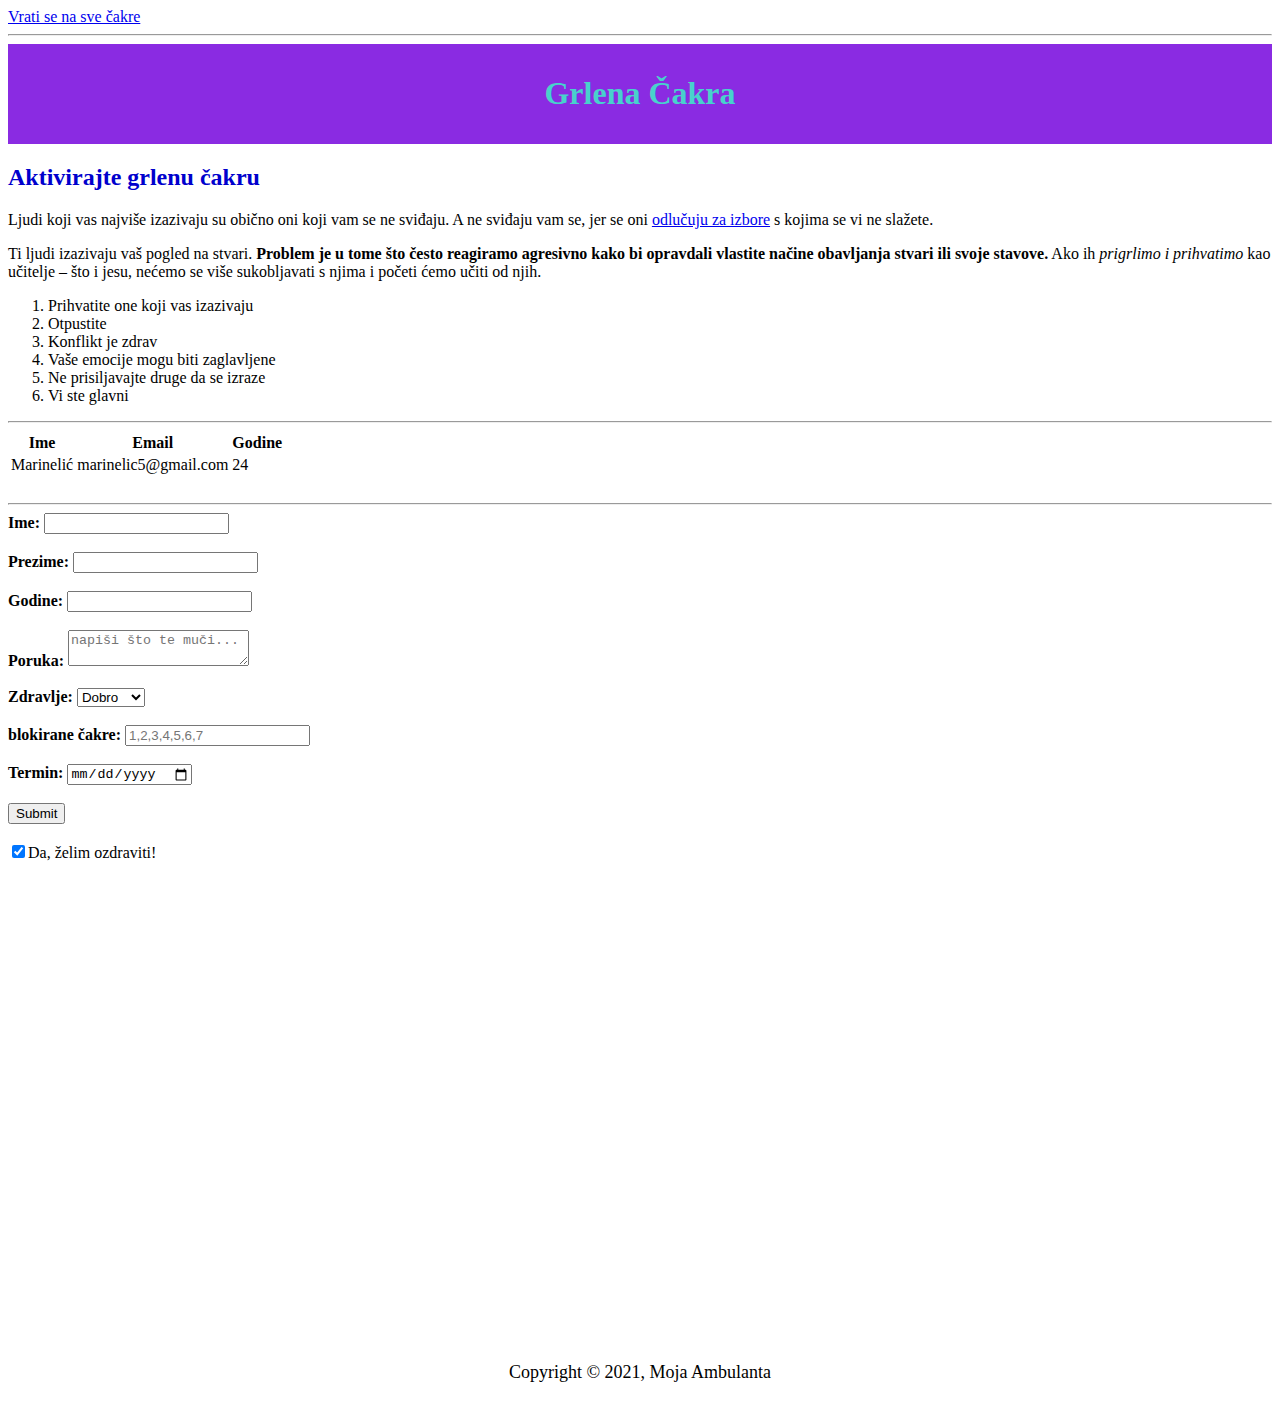
<file: index.html>
<!DOCTYPE html>
<html>
    <head>
        <title>Učenje</title>
        <meta name="description" content="">
        <style type="text/css">
        
            #main-header{
                text-align:center;
                background-color:blueviolet;
                color:mediumturquoise;
                padding:10px;
                }

            #main-footer{
                text-align:center;
                font-size:18px;
                
                }    
            </style>
            
    </head>
    <body>
        <a href="Čakre.html">Vrati se na sve čakre</a>

        <hr>
        <header id="main-header">
        <h1>Grlena Čakra</h1>
        </header>
        <h2 style="color:mediumblue">Aktivirajte grlenu čakru</h2>

        <p>
            Ljudi koji vas najviše izazivaju su obično oni koji vam se ne sviđaju. A ne sviđaju vam se, jer se oni <a href="http://google.com">odlučuju za izbore</a> s kojima se vi ne slažete.
        </p>
        <p>Ti ljudi izazivaju vaš pogled na stvari. <strong>Problem je u tome što često reagiramo agresivno kako bi opravdali vlastite načine obavljanja stvari ili svoje stavove.</strong> Ako ih <em>prigrlimo i prihvatimo</em> kao učitelje – što i jesu, nećemo se više sukobljavati s njima i početi ćemo učiti od njih.</p>

        <ol>
            <li>Prihvatite one koji vas izazivaju</li>
            <li>Otpustite</li>
            <li>Konflikt je zdrav</li>
            <li>Vaše emocije mogu biti zaglavljene</li>
            <li>Ne prisiljavajte druge da se izraze</li>
            <li>Vi ste glavni</li>

        </ol>

        <hr>

        <table>
            <thead>
                <tr>
                    <th>Ime</th>
                    <th>Email</th>
                    <th>Godine</th>
                </tr>
            </thead>
            <tbody>
                <tr>
                    <td>Marinelić</td>
                    <td>marinelic5@gmail.com</td>
                    <td>24</td>
                </tr>
            </tbody>
        </table>

        <br>
        <hr>
    <div>
        <label><strong>Ime:</strong></label>
        <input type="text" name="ime">
    </div>
    <br>
    <div>
        <label><strong>Prezime:</strong></label>
        <input type="text" name="prezime">
    </div>
    <br>
    <div>
        <label><strong>Godine:</strong></label>
        <input type="text" name="godine">
    </div>
    <br>
    <label><strong>Poruka:</strong></label>
    <textarea name="poruka" placeholder="napiši što te muči..."></textarea>
    
    <br>
    <br>

    <div>
        <label><strong>Zdravlje:</strong></label>
        <select name="zdravlje">
            <option value="dobro">Dobro</option>
            <option value="loše">Loše</option>
            <option value="srednje">Srednje</option>
        </select>
    </div>
    
    <br>

    <div>
        <label><strong>blokirane čakre:</strong></label>
        <input type="number" name="blokirane čakre" placeholder="1,2,3,4,5,6,7">
    </div>

    <br>

    <div>
        <label><strong>Termin:</strong></label>
        <input type="date" name="birthday">
    </div>

    <br>

        <input type="submit" name="submit" value="Submit">

    <br>
    <br>

        <input type="checkbox"checked>Da, želim ozdraviti!</input>
        <div style="margin-top:500px"></div>

        <footer id="main-footer">
            <p>Copyright &copy; 2021, Moja Ambulanta</p>
        </footer>
    </body>
</html>
</file>
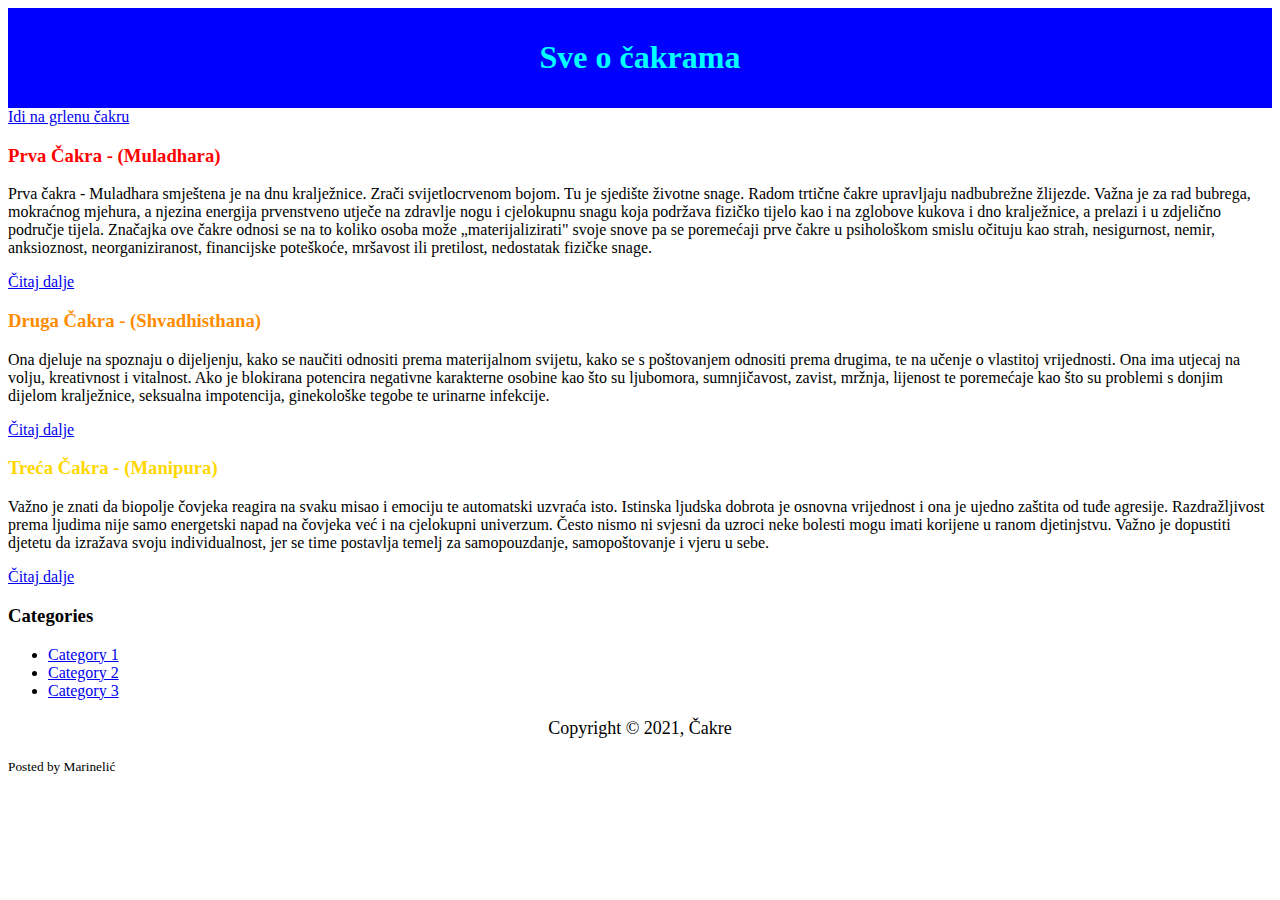
<file: grlena.html>
<!DOCTYPE html>
<html>
    <head>
        <title>Čakre</title>
        <meta name="description" content="">
        <style type="text/css">
            #main-header{
                text-align:center;
                background-color:blue;
                color:aqua;
                padding:10px;
                }

            #main-footer{
                text-align:center;
                font-size:18px;
                }
            </style>
</head>
<body>
       <header id="main-header">
           <h1>Sve o čakrama</h1>
       </header> 

       <a href="index.html">Idi na grlenu čakru</a>

       <section>
           <article class="post">
               <h3 style="color:red">Prva Čakra - (Muladhara)</h3>
            
               <p>Prva čakra - Muladhara smještena je na dnu kralježnice. Zrači svijetlocrvenom bojom. Tu je sjedište životne snage. Radom trtične čakre upravljaju nadbubrežne žlijezde. Važna je za rad bubrega, mokraćnog mjehura, a njezina energija prvenstveno utječe na zdravlje nogu i cjelokupnu snagu koja podržava fizičko tijelo kao i na zglobove kukova i dno kralježnice, a prelazi i u zdjelično područje tijela. Značajka ove čakre odnosi se na to koliko osoba može „materijalizirati" svoje snove pa se poremećaji prve čakre u psihološkom smislu očituju kao strah, nesigurnost, nemir, anksioznost, neorganiziranost, financijske poteškoće, mršavost ili pretilost, nedostatak fizičke snage.</p>
               <a href="post.html">Čitaj dalje</a>
           </article>

           <article class="post">
            <h3 style="color:darkorange">Druga Čakra - (Shvadhisthana)</h3>
         
            <p>Ona djeluje na spoznaju o dijeljenju, kako se naučiti odnositi prema materijalnom svijetu, kako se s poštovanjem odnositi prema drugima, te na učenje o vlastitoj vrijednosti. Ona ima utjecaj na volju, kreativnost i vitalnost. Ako je blokirana potencira negativne karakterne osobine kao što su ljubomora, sumnjičavost, zavist, mržnja, lijenost te poremećaje kao što su problemi s donjim dijelom kralježnice, seksualna impotencija, ginekološke tegobe  te urinarne infekcije.</p>
            <a href="post.html">Čitaj dalje</a>
        </article>

        <article class="post">
            <h3 style="color:gold;">Treća Čakra - (Manipura)</h3>
         
            <p>Važno je znati da biopolje čovjeka reagira na svaku misao i emociju te automatski uzvraća isto. Istinska ljudska dobrota je osnovna vrijednost i ona je ujedno zaštita od tuđe agresije. Razdražljivost prema ljudima nije samo energetski napad na čovjeka već i na cjelokupni univerzum. Često nismo ni svjesni da uzroci neke bolesti mogu imati korijene u ranom djetinjstvu. Važno je dopustiti djetetu da izražava svoju individualnost, jer se time postavlja temelj za samopouzdanje, samopoštovanje i vjeru u sebe.</p>
            <a href="post.html">Čitaj dalje</a>
        </article>
       </section>

       <aside>
           <h3>Categories</h3>
           <nav>
           <ul>
               <li><a href="#">Category 1</a></li>
               <li><a href="#">Category 2</a></li>
               <li><a href="#">Category 3</a></li>
           </ul>
           </nav>
       </aside>

       <footer id="main-footer">
           <p>Copyright &copy; 2021, Čakre</p>
       </footer>

       <small>Posted by Marinelić</small>
</body>
</html>
</file>
